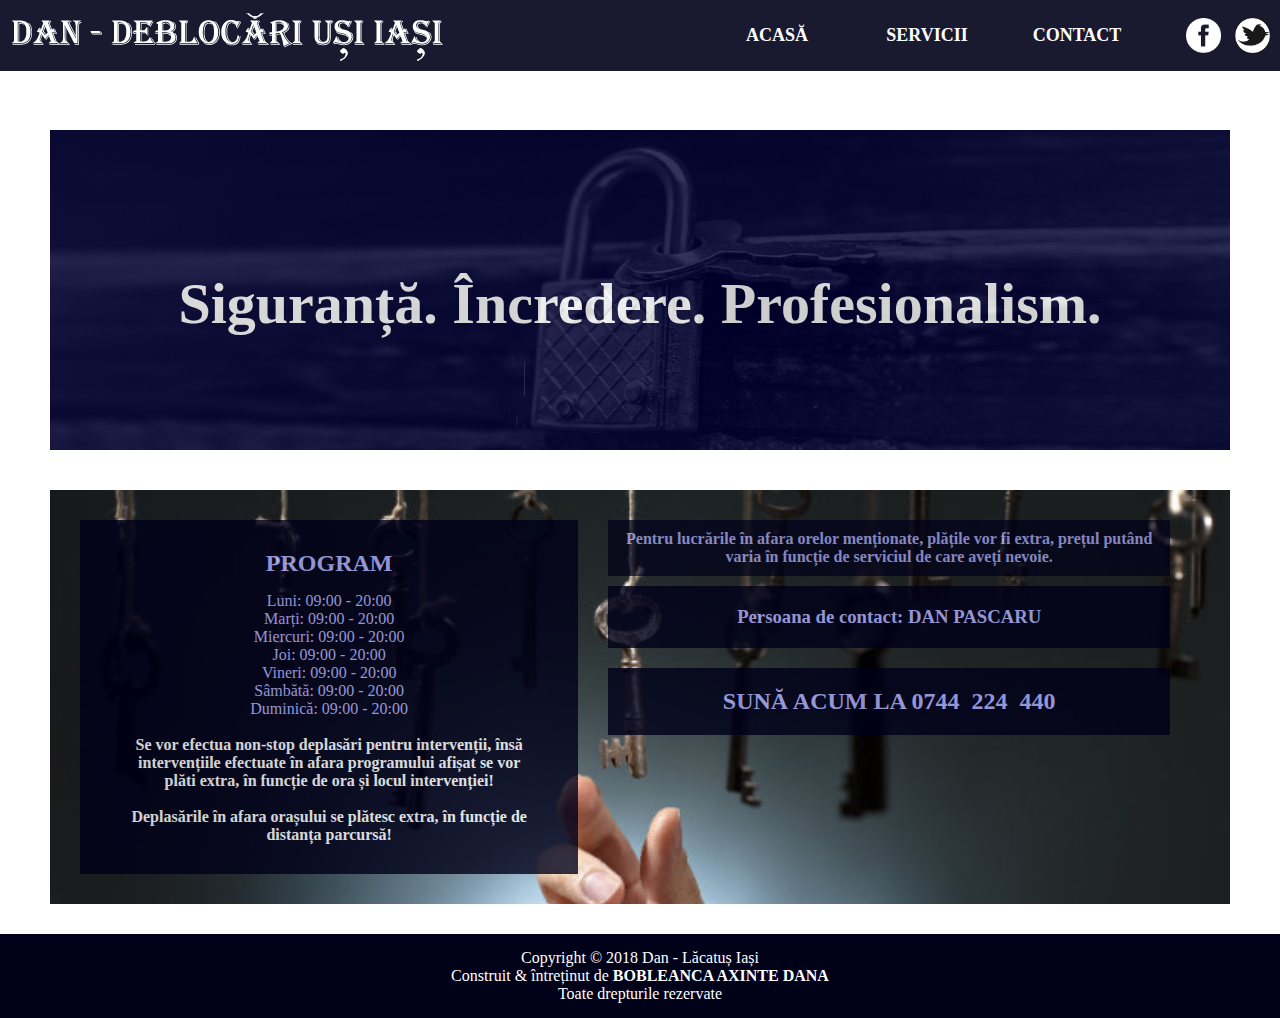
<file: contact.html>
<!DOCTYPE html>
<html>
<head>
<title>Deblocari Usi | Deblocari usi Iasi | Contact | Lacatus Iasi </title>
<meta http-equiv="Content-Type" content="text/html; charset=UTF-8" />
<meta name="description" content="  Se vor efectua non-stop deplasări pentru intervenții, 
					însă intervențiile efectuate în afara programului afișat se vor plăti extra, în funcție de ora și locul intervenției!" />
<meta name="keywords" content="deblocari usi, deblocari usi Iasi, lacatusi Iasi, usi blocate Iasi, lacatus profesionist, lacatus profesionist Iasi, montari butuc usa, 
montari manere usa, montari yale usa, montari yale iasi"/>
<meta name="geo.placename" content="Iasi, Romania">
<meta name="viewport" content="width=device-width, initial-scale=1">
<meta name="subjects" content="Web Design" />
<meta name="author" content="Gold Web Design" />
<meta property="og:site_name" content="Deblocari Usi Iasi" />


<link rel="stylesheet" type="text/css" href="main.css"/>
<link rel="stylesheet" type="text/css" href="responsive.css"/>
<link href="https://maxcdn.bootstrapcdn.com/font-awesome/4.7.0/css/font-awesome.min.css" rel="stylesheet" 
integrity="sha384-wvfXpqpZZVQGK6TAh5PVlGOfQNHSoD2xbE+QkPxCAFlNEevoEH3Sl0sibVcOQVnN" crossorigin="anonymous">

</head>
<body>
<div id="continut">

<header id="header">
<div id="content_header">
<nav id="nav">
	<p id="logo"><a href="index.html"><img src="imagini/logo.png"/><a href="index.html"></p>
	<div class="toggle">
	<i class="fa fa-bars menu" aria-hidden="true" id="fa_bar"></i>
	</div>
	<ul><li><a href="index.html">ACASĂ</a></li><li><a href="servicii.html">SERVICII</a></li><li><a href="contact.html" id="contact">CONTACT</a></li></ul>
	<a href="https://www.facebook.com/DeblocariusilacatusIasi/"><img src="imagini/facebook_icon.png" id="facebook_icon"/></a>
	<a href="https://mobile.twitter.com/dan_deblocari"><img src="imagini/twitter_icon.jpg" id="twitter_icon"/></a>
</nav>
</div>
</header>
<section id="pagina_contact">
	
	<div id="imagine_contact">
				<div id="box_contact">
				<h1> Siguranță. Încredere. Profesionalism.</h1>
				</div>
	</div>

	<div id="contact_pagina">
			<div id="program">
					<div id="program1">
					<h2>PROGRAM </h2>
					<p> Luni:  09:00 - 20:00</p>
					<p> Marți:  09:00 - 20:00</p>
					<p> Miercuri:  09:00 - 20:00</p>
					<p> Joi:  09:00 - 20:00</p>
					<p> Vineri:  09:00 - 20:00</p>
					<p> Sâmbătă:  09:00 - 20:00</p>
					<p> Duminică:  09:00 - 20:00</p>
					<br/><p class="deplasari"><b> Se vor efectua non-stop deplasări pentru intervenții, 
					însă intervențiile efectuate în afara programului afișat se vor plăti extra, în funcție de ora și locul intervenției!</b></p>
					<br/><p class="deplasari"><b>Deplasările în afara orașului se plătesc extra, în funcție de distanța parcursă!</b></p>
					</div>
					<div id="program2">
						<p><b> Pentru lucrările în afara orelor menționate, plățile vor fi extra, prețul putând varia în funcție de serviciul de care aveți nevoie.  </b></p>
						<h3> Persoana de contact: DAN PASCARU</h3>
						<h2> SUNĂ ACUM LA <b>0744&nbsp 224&nbsp 440</b> </h2>
					</div>
			</div>
	</div>
</section>
<footer id="footer">
	Copyright &copy 2018 Dan - Lăcatuș Iași <br/>
	Construit & întreținut de <a href="http://www.goldwebdesign.ro">BOBLEANCA AXINTE DANA</a><br/>
	Toate drepturile rezervate
</footer>
</div>
</body>
</html>
<script src="https://code.jquery.com/jquery-3.2.1.js"> </script>
<script>
$(document).ready(function(){
		$(".menu").on("click", function(){
			$("#header nav ul li").toggleClass("open");
		})
	})
</script>
</file>
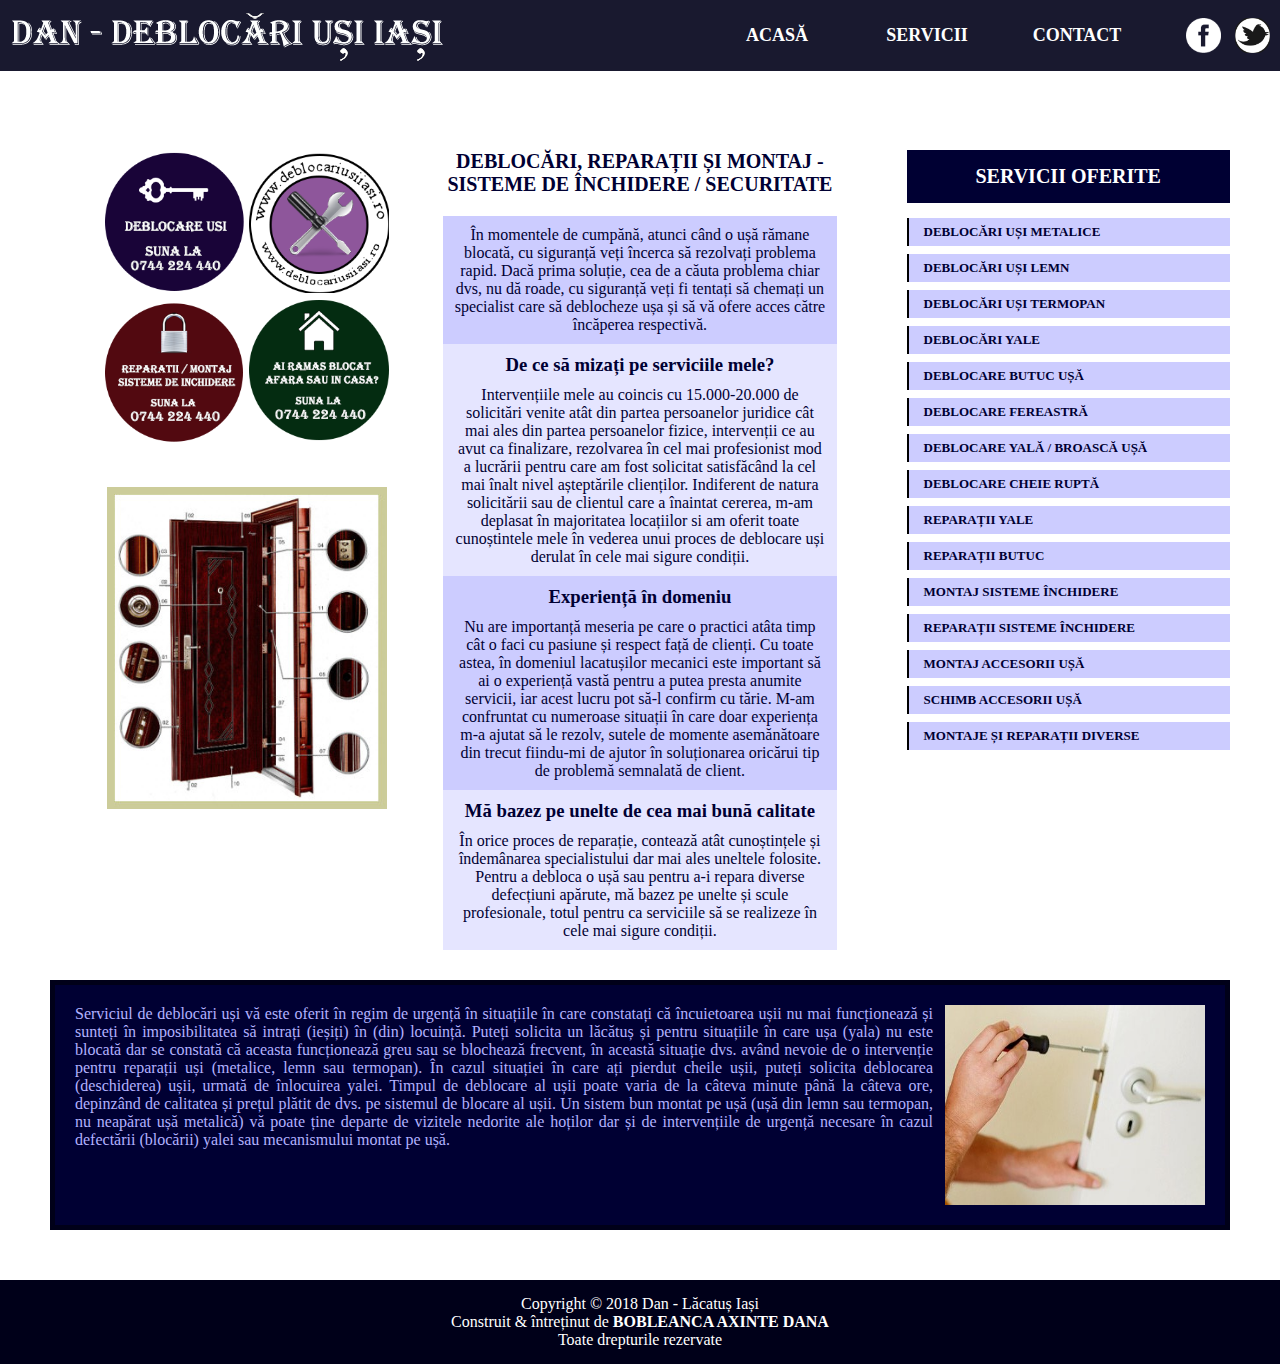
<file: servicii.html>
<!DOCTYPE html>
<html>
<head>
<title>Deblocari Usi | Deblocari usi Iasi | Servicii lacatus Iasi | Lacatus Iasi </title>
<meta http-equiv="Content-Type" content="text/html; charset=UTF-8" />
<meta name="description" content=" Servicii garantate 100% pentru ușile deblocate sau pentru reparațiile efectuate în urma deblocării sau înlocuirii componentelor defecte în cazul în care nu s-a mai intervenit 
					anterior de către alte persoane în speranța deschiderii ușilor blocate dar fără succes. " />
<meta name="keywords" content="deblocari usi, deblocari usi Iasi, lacatusi Iasi, usi blocate Iasi, lacatus profesionist, lacatus profesionist Iasi, montari butuc usa, 
montari manere usa, montari yale usa, montari yale iasi"/>
<meta name="geo.placename" content="Iasi, Romania">
<meta name="viewport" content="width=device-width, initial-scale=1">
<meta name="subjects" content="Web Design" />
<meta name="author" content="Gold Web Design" />
<meta property="og:site_name" content="Deblocari Usi Iasi" />


<link rel="stylesheet" type="text/css" href="main.css"/>
<link rel="stylesheet" type="text/css" href="responsive.css"/>
<link href="https://maxcdn.bootstrapcdn.com/font-awesome/4.7.0/css/font-awesome.min.css" rel="stylesheet" 
integrity="sha384-wvfXpqpZZVQGK6TAh5PVlGOfQNHSoD2xbE+QkPxCAFlNEevoEH3Sl0sibVcOQVnN" crossorigin="anonymous">

</head>
<body>
<div id="continut">

<header id="header">
<div id="content_header">
<nav id="nav">
<p id="logo"><a href="index.html"><img src="imagini/logo.png"/></a></p>
	<div class="toggle">
	<i class="fa fa-bars menu" aria-hidden="true" id="fa_bar"></i>
	</div>
	<ul><li><a href="index.html">ACASĂ</a></li><li><a href="servicii.html">SERVICII</a></li><li><a href="contact.html" id="contact">CONTACT</a></li></ul>
	<a href="https://www.facebook.com/DeblocariusilacatusIasi/"><img src="imagini/facebook_icon.png" id="facebook_icon"/></a>
	<a href="https://mobile.twitter.com/dan_deblocari"><img src="imagini/twitter_icon.jpg" id="twitter_icon"/></a>
</nav>
</div>
</header>
<section id="pagina_servicii">
	<div id="servicii">
		<div id="servicii_cerc">
			<div><img src="imagini/deblocare.png" class="servicii_img"/>
			<img src="imagini/deblocariusi.png" class="servicii_img"/>
			<img src="imagini/reparatii.png" class="servicii_img"/>
			<img src="imagini/deblocari.png" class="servicii_img"/></div>
			<div><img src="imagini/deblocare_usa.jpg" id="deblocare_usa"/></div>
		</div>
		<div id="servicii_continut">
		<h2> DEBLOCĂRI, REPARAȚII ȘI MONTAJ - SISTEME DE ÎNCHIDERE / SECURITATE</h2>
		<div id="paragraf1"><p>În momentele de cumpănă, atunci când o ușă rămane blocată, cu siguranță veți încerca să rezolvați problema rapid. 
		Dacă prima soluție, cea de a căuta problema chiar dvs, nu dă roade, cu siguranță veți fi tentați să chemați un specialist
		care să deblocheze ușa și să vă ofere acces către încăperea respectivă. </p></div>
		<div id="paragraf2"><h3><b> De ce să mizați pe serviciile mele?</b></h3>
		<p>Intervențiile  mele au coincis cu 15.000-20.000 de solicitări venite atât din partea persoanelor juridice cât mai ales din partea persoanelor fizice,
		intervenții ce  au avut ca finalizare, rezolvarea în cel mai profesionist mod a lucrării pentru care am fost solicitat satisfăcând la cel mai înalt nivel așteptările clienților.
		Indiferent de natura solicitării sau de clientul care a înaintat cererea, m-am deplasat în majoritatea locațiilor 
		si am oferit toate cunoștintele mele în vederea unui proces de deblocare uși derulat în cele mai sigure condiții.</p></div>
		<div id="paragraf3"><h3><b>Experiență în domeniu </b></h3>
		<p>Nu are importanță meseria pe care o practici atâta timp cât o faci cu pasiune și respect față de clienți. 
		Cu toate astea, în domeniul lacatușilor mecanici este important să ai o experiență vastă pentru a putea presta anumite servicii, 
		iar acest lucru pot să-l confirm cu tărie. M-am confruntat cu numeroase situații în care doar experiența m-a ajutat să le rezolv,
		sutele de momente asemănătoare din trecut fiindu-mi de ajutor în soluționarea oricărui tip de problemă semnalată de client.</p></div>
		<div id="paragraf4"><h3><b>Mă bazez pe unelte de cea mai bună calitate </b></h3>
		<p>În orice proces de reparație, 
		contează atât cunoștințele și îndemânarea specialistului dar mai ales uneltele folosite. 
		Pentru a debloca o ușă sau pentru a-i repara diverse defecțiuni apărute, mă bazez pe unelte și scule profesionale, 
		totul pentru ca serviciile să se realizeze în cele mai sigure condiții.</p></div>
		
		</div>
		<div id="servicii_servicii">
		<h3> SERVICII OFERITE </h3>
			<div id="servicii_oferite">
				<p> DEBLOCĂRI UȘI METALICE</p>
				<p> DEBLOCĂRI UȘI LEMN</p>
				<p> DEBLOCĂRI UȘI TERMOPAN</p>
				<p> DEBLOCĂRI YALE</p>
				<p> DEBLOCARE BUTUC UȘĂ</p>
				<p> DEBLOCARE FEREASTRĂ</p>
				<p> DEBLOCARE YALĂ / BROASCĂ UȘĂ</p>
				<p> DEBLOCARE CHEIE RUPTĂ</p>
				<p> REPARAȚII YALE</p>
				<p> REPARAȚII BUTUC</p>
				<p> MONTAJ SISTEME ÎNCHIDERE</p>
				<p> REPARAȚII SISTEME ÎNCHIDERE</p>
				<p> MONTAJ ACCESORII UȘĂ</p>
				<p> SCHIMB ACCESORII UȘĂ</p>
				<p> MONTAJE ȘI REPARAȚII DIVERSE</p>
			</div>
		</div>	
	</div>
	<div id="text_servicii">
	<p>Serviciul de deblocări uși  vă este oferit în regim de urgență în situațiile în care constatați că încuietoarea 
	ușii nu mai funcționează și sunteți în imposibilitatea să intrați (ieșiți) în (din) locuință. 
	Puteți solicita un lăcătuș și pentru situațiile în care ușa (yala) nu este blocată dar se constată că aceasta funcționează greu sau 
	se blochează frecvent, în această situație dvs. având nevoie de o intervenție pentru reparații uși (metalice, lemn sau termopan).
	În cazul situației în care ați pierdut cheile ușii, puteți solicita deblocarea (deschiderea) ușii, urmată de înlocuirea yalei.  Timpul de 
	deblocare al ușii poate varia de la câteva minute până la câteva ore, depinzând de calitatea și prețul plătit de dvs. pe sistemul de blocare al ușii. 
	Un sistem bun montat pe ușă (ușă din lemn sau termopan, nu neapărat ușă metalică) vă poate ține departe de vizitele nedorite ale hoților dar și de 
	intervențiile de urgență necesare în cazul defectării (blocării) yalei sau mecanismului montat pe ușă. </p>
	<img src="imagini/reparare_usa.jpg"/>

	</div>
</section>
<footer id="footer">
	Copyright &copy 2018 Dan - Lăcatuș Iași <br/>
	Construit & întreținut de <a href="http://www.goldwebdesign.ro">BOBLEANCA AXINTE DANA</a><br/>
	Toate drepturile rezervate
</footer>
</div>
</body>
</html>
<script src="https://code.jquery.com/jquery-3.2.1.js"> </script>
<script>
$(document).ready(function(){
		$(".menu").on("click", function(){
			$("#header nav ul li").toggleClass("open");
		})
	})
</script>
</file>
<file: main.css>
/*					INDEX				*/

*{
	margin:0px;
	padding:0px;
	
}

header, footer, section, nav{
	display:block;
}

body{
	width:100%;
	background-color:white;

	
}


.toggle{
	width:100%;
	padding:10px 20px;
	background-color:#00000a;
	opacity:1;
	float:right;
	text-align:right;
	font-size:25px;
	cursor:pointer;
	display:none;
	box-sizing:border-box;
}

#fa_bar{
	color:white;
}

header{
	width:100%;
	height:auto;
}

nav{
	width:100%;
	background-color:#000019;
	display:block;
	text-align:right;
	color:white;
	overflow:hidden;
	position:fixed;
	top:0%;
	opacity:0.9;
	z-index:100;
}
#logo{
	width:30%;
	float:left;
	font-size:30px;
	padding-top:5px;
}
#nav ul{
	float:left;
	text-align:right;
	width:60%;
}

#nav ul li{
	display:inline-block;
	color:white;
	width:150px;
	padding: 25px 0px;
	text-align:center;
}

#nav ul li:hover{
	background-color:black;
}

#nav ul li a{
	color:white;
	text-decoration:none;
	font-size:18px;
	font-weight:bold;
}

#facebook_icon, #twitter_icon{
	width:35px;
	padding-top:18px;
	padding-right:10px;
}

#pagina_index, #pagina_servicii, #pagina_contact{
	margin-top:130px;
}

#pagina_index{
	padding:0px 50px;
}
#deblocari_usi{
	width:100%;
	text-align:center;
	display:flex;
	justify-content:space-between;
}

#deblocari{
flex-basis:70%;
}

#deblocari img{
	width:100%;
	height:300px;
}

#experienta{
	background-image:url(imagini/bg1.png);
	height:300px;
	width:350px;
	background-size:cover;
	border:5px solid #162252;
	box-sizing:border-box;
	margin-left:20px;
	background-color:#00004c;
	padding:15px 5px;
	font-size:14px;
}

#experienta p{
	width:55%;
	font-weight:bold;
	color:white;
}

#telefon_index{
	padding-top:80px;
	font-size:22px;
}

#casute_servicii{
	width:100%;
	margin-top:30px;
	display:flex;
	justify-content:space-between;
	
	
}

#casute_servicii>div{
	border:3px solid #000019;
	width:370px;
	
}
.casute_servicii1{
	text-align:center;
	width:370px;

}

.casute_servicii1>p{
	background-color:#000019;
	color:white;
	padding:15px 0px;
	font-weight:bold;
	font-size:16px;
}

.casute_servicii2{
	display:flex;
}

.casute_servicii2>div{
	height:330px;
	padding:10px;
	box-sizing:border-box;
	font-size:15px;
}

.casute_servicii2 #lacatus_profesionist2, .casute_servicii2 #preturi_rezonabile2, .casute_servicii2 #servicii_garantate2{
	background-color:#e5e5ff;
}

.servicii_icon{
	background-color:#000066;
	
}
.servicii_icon img{
	width:70px;
	padding-top:80%;
	
}



#index_despre{
	display:flex;
	margin:80px 0px;
	justify-content:space-between;
	font-size:16px;
}

#index_despre1 {
	flex-basis:60%;
	display:flex;
	flex-wrap:wrap;
	justify-content:space-between;
	color:#000033;
}

#index_despre1 div{
	flex-basis:40%;
	
}

#index_despre1 div p{
	border-left:5px solid #000033;
	padding:15px 10px;
	background-color:#ccccff;
}

#imagine_despre img{
	width:300px;
}

/*			servicii			*/
#pagina_servicii{
	margin-top:150px;
	box-sizing:border-box;
	margin-bottom:50px;
	padding:0px 50px;
}

#servicii{
	display:flex;
	box-sizing:border-box;
	text-align:center;
	
	
}

#servicii div{
	flex-basis:33.33%;
	box-sizing:border-box;
	text-align:center;
	
}

#servicii_cerc{
	display:flex;
	flex-wrap:wrap;
	box-sizing:border-box;
	text-align:center;
	height:300px;
	
}
#servicii_cerc div{
	flex-basis:100%;
}
#deblocare_usa{
	margin-top:40px;
	width:280px;
}

#servicii_cerc .servicii_img{
	width:140px;
}

#paragraf1, #paragraf3{
	background-color:#ccccff;
	padding:10px;
}
#paragraf2, #paragraf4{
	background-color:#e5e5ff;
	padding:10px;
}

#servicii_continut{
	color:#000033;
	text-align:Center;
}
#servicii_continut h2{
	padding-bottom:20px;
	font-size:20px;

}
#servicii_continut h3{
	padding-bottom:10px;
}
#servicii_oferite{
	text-align:left;
	margin-left:70px;
}
#servicii_servicii h3{
	padding:15px 0px;
	font-size:20px;
	background-color:#000033;
	color:white;
	margin-left:70px;
	margin-bottom:15px;
}

#servicii_oferite p{
	background-color:#ccccff;
	border-left:2px solid black;
	margin-bottom:8px;
	padding:6px 0px 6px 15px;
	text-align:left;
	font-size:13px;
	font-weight:bold;
	color:#000033;
}

#text_servicii{
	border:5px solid #000019;
	margin:30px 0px;
	padding:20px;
	box-sizing:border-box;
	background-color:#000033;
	display:flex;
}

#text_servicii p{
	flex-basis::60%;
	float:left;
	font-size:16px;
	text-align:justify;
	color:#b2b2ff;
}
#text_servicii img{
	width:260px;
	height:200px;
	margin-left:12px;
}

/*			CONTACT			*/
#pagina_contact{
	padding:0px 50px;
	box-sizing:border-box;
	margin-bottom:30px;
	text-align:center;
}
#contact_pagina{
	width:100%;
	display:flex;
}

#program{
	flex-basis:100%;
	background-color:#000019;
	display:flex;
	color:#b2b2ff;
	padding:30px;
	box-sizing:border-box;
	background-image:url(imagini/chei.jpg);
	background-size:cover;
	
}
#program1{
	flex-basis:65%;
	text-align:center;
	box-sizing:border-box;
	background-color:#000019;
	opacity:0.8;
	padding:30px 45px;
}
#program1 h2{
	padding-bottom:15px;
}
.deplasari{
	color:white;
}

#program2{
	padding:0px 30px;
}

#program2 p{
	background-color:#000019;
	opacity:0.7;
	margin-bottom:10px;
	padding:10px 10px;
}
#program2 h3{
	padding:20px 10px;
	background-color:#000019;
	opacity:0.8;
}

#program2 h2{
	font-size:24px;
	margin-top:20px;
	padding:20px 10px;
	background-color:#000019;
	opacity:0.8;
}

#imagine_contact{
	height:320px;
	background-image:url(imagini/lacat.jpg);
	background-size:cover;
	margin-bottom:40px;
}
#box_contact{
	width:100%;
	height:320px;
	background-color:#000033;
	opacity:0.8;
	color:white;
}

#box_contact h1{
	padding-top:140px;
	font-size:58px;
}

#footer{
	color:white;
	background-color:#000019;
	text-align:center;
	padding:15px 0px;

}

#footer a{
	color:white;
	font-weight:bold;
	text-decoration:none;
}

#footer a:hover{
	color:red;

}
</file>
<file: responsive.css>
@media screen  and (max-width: 375px) {
	
.toggle{
	display:block;
	width:100%;
	float:left;

}

#fa_bar{
	width:30px;
}

#nav{
	margin:0px;
	padding:0px;
}

#nav ul li{
	width:100%;
	display:block;
	text-align:center;
	float:left;
	margin-bottom:0px;
	margin-top:0px;
	height:0px;
	overflow:hidden;
	margin:0px;
	padding:0px;
}

#header nav ul li.open{
	height:auto;
}

#nav ul li a{
	width:100%;
	display:block;
	float:left;
	margin-bottom:0px;
	margin-top:0px;
	border-top:3px solid black;
	box-sizing:border-box;
	font-size:19px;
	margin:0px;
	padding:20px 0px;
}

header{
	width:100%;
	height:auto;
}

#logo{
	width:70%;
	float:left;
	font-size:30px;
	padding-top:5px;
	text-align:center;
}
#logo img{
	width:215px;
}
#nav ul{
	width:100%;
}

nav ul li{
	display:inline-block;
	width:100%;
}

#facebook_icon, #twitter_icon{
	width:22px;
	padding-top:10px;
	padding-right:10px;
}

#pagina_index, #pagina_servicii, #pagina_contact{
	margin-top:120px;
}

#pagina_index{
	padding:0px 20px;
	
}
#deblocari_usi{
	display:flex;
	flex-wrap:wrap;
}

#deblocari{
	flex:1;
	flex-basis:100%;
	height:130px;
}

#deblocari img{
	height:130px;
}


#experienta{
	flex:1;
	flex-basis:100%;
	height:220px;
	margin-left:0px;
	padding:15px 0px;
	font-size:10px;
	margin-top:10px;
	
}

#experienta p{
	width:55%;
}

#telefon_index{
	padding-top:60px;
	font-size:18px;
}


#casute_servicii{
	width:100%;
	margin-top:30px;
	display:flex;
	flex:1;
	justify-content:space-between;
	flex-wrap:wrap;
	
	
}

#casute_servicii>div{
	flex-basis:100%;
	border:3px solid #000019;
	margin-bottom:20px;
	
}
.casute_servicii1{
	text-align:center;
	min-width:200px;

}


.casute_servicii2{
	display:flex;
}

.casute_servicii2>div{
	height:auto;
	padding:10px;
	box-sizing:border-box;
	font-size:13px;
}

.casute_servicii2 #lacatus_profesionist2, .casute_servicii2 #preturi_rezonabile2, .casute_servicii2 #servicii_garantate2{
	background-color:#e5e5ff;
}

.servicii_icon{
	height:auto;
	
}
.servicii_icon img{
	width:60px;
	padding-top:150%;
}

#index_despre{
	display:flex;
	margin:40px 0px;
	justify-content:space-between;
	font-size:14px;
	flex-wrap:wrap;
}

#index_despre1 {
	flex-basis:100%;
	display:flex;
	flex-wrap:wrap;
	justify-content:space-between;
	color:#000033;
	flex:1;
}

#index_despre1 div{
	flex-basis:100%;
	flex-wrap:wrap;
	padding-bottom:20px;
	
}

#index_despre1 div p{
	padding:15px 10px;
}
#imagine_despre{
	width:100%;
}

#imagine_despre img{
	width:200px;
}



/*			servicii			*/
#pagina_servicii{
	margin-top:120px;
	box-sizing:border-box;
	margin-bottom:30px;
	padding:0px 20px;
}

#servicii{
	display:flex;
	flex-wrap:wrap;
}

#servicii div{
	flex-basis:100%;
	
}

#servicii_cerc{
	display:flex;
	flex-wrap:wrap;
	height:auto;
	
}
#servicii_cerc div{
	flex-basis:100%;
}
#deblocare_usa{
	margin-top:20px;
	width:220px;
}

#servicii_cerc .servicii_img{
	width:140px;
}

#paragraf1, #paragraf3{
	background-color:#ccccff;
	padding:10px;
	font-size:14px;
}
#paragraf2, #paragraf4{
	background-color:#e5e5ff;
	padding:10px;
	font-size:14px;
}

#servicii_continut{
	color:#000033;
	text-align:Center;
}
#servicii_continut h2{
	padding-top:15px;
	padding-bottom:20px;
	font-size:17px;

}
#servicii_continut h3{
	padding-bottom:10px;
}


#servicii_oferite{
	text-align:left;
	margin-left:0px;
	
}
#servicii_servicii h3{
	padding:15px 0px;
	font-size:20px;
	background-color:#000033;
	color:white;
	margin-left:0px;
	margin-bottom:15px;
	margin-top:15px;
}

#servicii_oferite p{
	background-color:#ccccff;
	border-left:2px solid black;
	margin-bottom:8px;
	padding:6px 0px 6px 15px;
	text-align:left;
	font-size:13px;
	font-weight:bold;
	color:#000033;
}

#text_servicii{
	border:5px solid #000019;
	margin:30px 0px;
	padding:20px;
	box-sizing:border-box;
	background-color:#000033;
	display:block;
}

#text_servicii p{
	width:100%;
	float:left;
	font-size:14px;
	text-align:justify;
	color:#b2b2ff;
}
#text_servicii img{
	width:100%;
	margin-left:0px;
}


/*			CONTACT			*/
#pagina_contact{
	padding:0px 20px;
	margin-bottom:20px;
}
#contact_pagina{
	width:100%;
	display:flex;
	flex-wrap:wrap;
}

#program{
	flex-basis:100%;
	display:flex;
	padding:0px;
	flex-wrap:wrap;
	
}
#program1{
	flex-basis:100%;
	text-align:center;
	box-sizing:border-box;
	background-color:#000019;
	opacity:0.8;
	padding:30px 20px;
}

#program1 h2{
	padding-bottom:15px;
}
.deplasari{
	color:white;
}

#program2{
	padding:0px 30px;
	margin-top:30px;
	padding-bottom:20px;
}

#program2 p{
	background-color:#000019;
	opacity:0.7;
	margin-bottom:10px;
	padding:10px 10px;
}
#program2 h3{
	padding:20px 10px;
	background-color:#000019;
	opacity:0.8;
}

#program2 h2{
	font-size:16px;
	margin-top:20px;
	padding:20px 10px;
	background-color:#000019;
	opacity:0.8;
}

#imagine_contact{
	height:120px;
	margin-bottom:40px;
}
#box_contact{
	width:100%;
	height:120px;
}

#box_contact h1{
	padding-top:40px;
	font-size:20px;
}

#footer{
	font-size:13px;
	padding:15px 0px;
}
}

@media screen  and (min-width: 375px) and (max-width: 467px){

.toggle{
	display:block;
	width:100%;
	float:left;

}

#fa_bar{
	width:30px;
}

#nav{
	margin:0px;
	padding:0px;
}

#nav ul li{
	width:100%;
	display:block;
	text-align:center;
	float:left;
	margin-bottom:0px;
	margin-top:0px;
	height:0px;
	overflow:hidden;
	margin:0px;
	padding:0px;
}

#header nav ul li.open{
	height:auto;
}

#nav ul li a{
	width:100%;
	display:block;
	float:left;
	margin-bottom:0px;
	margin-top:0px;
	border-top:3px solid black;
	box-sizing:border-box;
	font-size:19px;
	margin:0px;
	padding:20px 0px;
}

header{
	width:100%;
	height:auto;
}

#logo{
	width:78%;
	float:left;
	font-size:30px;
	padding-top:5px;
	text-align:center;
}
#logo img{
	width:275px;
}
#nav ul{
	width:100%;
}

nav ul li{
	display:inline-block;
	width:100%;
}

#facebook_icon,#twitter_icon{
	width:24px;
	padding-top:10px;
	padding-right:10px;
}

#pagina_index, #pagina_servicii, #pagina_contact{
	margin-top:120px;
}

#pagina_index{
	padding:0px 20px;
}
#deblocari_usi{
	display:flex;
	flex-wrap:wrap;
}

#deblocari{
	flex:1;
	flex-basis:100%;
	height:150px;
}

#deblocari img{
	height:150px;
}


#experienta{
	flex:1;
	flex-basis:100%;
	height:280px;
	margin-left:0px;
	padding:15px 0px;
	font-size:13px;
	margin-top:10px;
}

#experienta p{
	width:55%;
}

#telefon_index{
	padding-top:80px;
	font-size:20px;
}


#casute_servicii{
	width:100%;
	margin-top:30px;
	display:flex;
	flex:1;
	justify-content:space-between;
	flex-wrap:wrap;
	
	
}

#casute_servicii>div{
	flex-basis:100%;
	border:3px solid #000019;
	margin-bottom:20px;
	
}
.casute_servicii1{
	text-align:center;
	min-width:200px;

}


.casute_servicii2{
	display:flex;
}

.casute_servicii2>div{
	height:auto;
	padding:10px;
	box-sizing:border-box;
	font-size:14px;
}

.casute_servicii2 #lacatus_profesionist2, .casute_servicii2 #preturi_rezonabile2, .casute_servicii2 #servicii_garantate2{
	background-color:#e5e5ff;
}

.servicii_icon{
	height:auto;
	
}
.servicii_icon img{
	width:60px;
	padding-top:50%;
}

#index_despre{
	display:flex;
	margin:40px 0px;
	justify-content:space-between;
	font-size:14px;
	flex-wrap:wrap;
}

#index_despre1 {
	flex-basis:100%;
	display:flex;
	flex-wrap:wrap;
	justify-content:space-between;
	color:#000033;
	flex:1;
}

#index_despre1 div{
	flex-basis:100%;
	flex-wrap:wrap;
	padding-bottom:20px;
	
}

#index_despre1 div p{
	padding:15px 10px;
}
#imagine_despre{
	width:100%;
	text-align:center;
}

#imagine_despre img{
	width:200px;
}



/*			servicii			*/
#pagina_servicii{
	margin-top:120px;
	box-sizing:border-box;
	margin-bottom:30px;
	padding:0px 20px;
}

#servicii{
	display:flex;
	flex-wrap:wrap;
}

#servicii div{
	flex-basis:100%;
	
}

#servicii_cerc{
	display:flex;
	flex-wrap:wrap;
	height:auto;
	
}
#servicii_cerc div{
	flex-basis:100%;
}
#deblocare_usa{
	margin-top:20px;
	width:220px;
}

#servicii_cerc .servicii_img{
	width:140px;
}

#paragraf1, #paragraf3{
	background-color:#ccccff;
	padding:10px;
	font-size:14px;
}
#paragraf2, #paragraf4{
	background-color:#e5e5ff;
	padding:10px;
	font-size:14px;
}

#servicii_continut{
	color:#000033;
	text-align:Center;
}
#servicii_continut h2{
	padding-top:15px;
	padding-bottom:20px;
	font-size:17px;

}
#servicii_continut h3{
	padding-bottom:10px;
}


#servicii_oferite{
	text-align:left;
	margin-left:0px;
	
}
#servicii_servicii h3{
	padding:15px 0px;
	font-size:20px;
	background-color:#000033;
	color:white;
	margin-left:0px;
	margin-bottom:15px;
	margin-top:15px;
}

#servicii_oferite p{
	background-color:#ccccff;
	border-left:2px solid black;
	margin-bottom:8px;
	padding:6px 0px 6px 15px;
	text-align:left;
	font-size:13px;
	font-weight:bold;
	color:#000033;
}

#text_servicii{
	border:5px solid #000019;
	margin:30px 0px;
	padding:20px;
	box-sizing:border-box;
	background-color:#000033;
	display:block;
}

#text_servicii p{
	width:100%;
	float:left;
	font-size:14px;
	text-align:justify;
	color:#b2b2ff;
}
#text_servicii img{
	width:100%;
	margin-left:0px;
}


/*			CONTACT			*/
#pagina_contact{
	padding:0px 20px;
	margin-bottom:20px;
}
#contact_pagina{
	width:100%;
	display:flex;
	flex-wrap:wrap;
}

#program{
	flex-basis:100%;
	display:flex;
	padding:0px;
	flex-wrap:wrap;
	
}
#program1{
	flex-basis:100%;
	text-align:center;
	box-sizing:border-box;
	background-color:#000019;
	opacity:0.8;
	padding:30px 20px;
}

#program1 h2{
	padding-bottom:15px;
}
.deplasari{
	color:white;
}

#program2{
	padding:0px 30px;
	margin-top:30px;
	padding-bottom:20px;
}

#program2 p{
	background-color:#000019;
	opacity:0.7;
	margin-bottom:10px;
	padding:10px 10px;
}
#program2 h3{
	padding:20px 10px;
	background-color:#000019;
	opacity:0.8;
}

#program2 h2{
	font-size:16px;
	margin-top:20px;
	padding:20px 10px;
	background-color:#000019;
	opacity:0.8;
}

#imagine_contact{
	height:150px;
	margin-bottom:40px;
}
#box_contact{
	width:100%;
	height:150px;
}

#box_contact h1{
	padding-top:60px;
	font-size:24px;
}

#footer{
	font-size:13px;
	padding:15px 0px;
}
}


@media screen  and (min-width: 467px) and (max-width: 667px){

.toggle{
	display:block;
	width:100%;
	float:left;

}

#fa_bar{
	width:30px;
}

#nav{
	margin:0px;
	padding:0px;
}

#nav ul li{
	width:100%;
	display:block;
	text-align:center;
	float:left;
	margin-bottom:0px;
	margin-top:0px;
	height:0px;
	overflow:hidden;
	margin:0px;
	padding:0px;
}

#header nav ul li.open{
	height:auto;
}

#nav ul li a{
	width:100%;
	display:block;
	float:left;
	margin-bottom:0px;
	margin-top:0px;
	border-top:3px solid black;
	box-sizing:border-box;
	font-size:19px;
	margin:0px;
	padding:20px 0px;
}

header{
	width:100%;
	height:auto;
}

#logo{
	width:80%;
	float:left;
	font-size:30px;
	padding-top:5px;
	text-align:center;
}
#logo img{
	width:275px;
}
#nav ul{
	width:100%;
}

nav ul li{
	display:inline-block;
	width:100%;
}

#facebook_icon, #twitter_icon{
	width:24px;
	padding-top:10px;
	padding-right:10px;
}

#pagina_index, #pagina_servicii, #pagina_contact{
	margin-top:120px;
}

#pagina_index{
	padding:0px 20px;
}
#deblocari_usi{
	width:100%;
	text-align:center;
	display:flex;
	justify-content:space-between;
}

#deblocari{
flex-basis:70%;
margin-right:10px;
}

#deblocari img{
	width:100%;
	height:180px;
}

#experienta{
	height:180px;
	width:200px;
	padding:15px 5px;
	font-size:10px;
	margin:0px;
}

#experienta p{
	width:55%;
	font-weight:bold;
	color:white;
}

#telefon_index{
	padding-top:20px;
	font-size:13px;
}



#casute_servicii{
	width:100%;
	margin-top:30px;
	display:flex;
	flex:1;
	justify-content:space-between;
	flex-wrap:wrap;
	
	
}

#casute_servicii>div{
	flex-basis:100%;
	border:3px solid #000019;
	margin-bottom:20px;
	
}
.casute_servicii1{
	text-align:center;
	min-width:200px;

}


.casute_servicii2{
	display:flex;
}

.casute_servicii2>div{
	height:auto;
	padding:10px;
	box-sizing:border-box;
	font-size:14px;
}

.casute_servicii2 #lacatus_profesionist2, .casute_servicii2 #preturi_rezonabile2, .casute_servicii2 #servicii_garantate2{
	background-color:#e5e5ff;
}

.servicii_icon{
	height:auto;
	
}
.servicii_icon img{
	width:60px;
	padding-top:50%;
}

#index_despre{
	display:flex;
	margin:40px 0px;
	justify-content:space-between;
	font-size:14px;
	flex-wrap:wrap;
}

#index_despre1 {
	flex-basis:100%;
	display:flex;
	flex-wrap:wrap;
	justify-content:space-between;
	color:#000033;
	flex:1;
}

#index_despre1 div{
	flex-basis:100%;
	flex-wrap:wrap;
	padding-bottom:20px;
	
}

#index_despre1 div p{
	padding:15px 10px;
}
#imagine_despre{
	width:100%;
	text-align:center;
}

#imagine_despre img{
	width:200px;
}



/*			servicii			*/
#pagina_servicii{
	margin-top:120px;
	box-sizing:border-box;
	margin-bottom:30px;
	padding:0px 20px;
}

#servicii{
	display:flex;
	flex-wrap:wrap;
}

#servicii div{
	flex-basis:100%;
	
}

#servicii_cerc{
	display:flex;
	flex-wrap:wrap;
	height:auto;
	
}
#servicii_cerc div{
	flex-basis:100%;
}
#deblocare_usa{
	margin-top:20px;
	width:220px;
}

#servicii_cerc .servicii_img{
	width:140px;
}

#paragraf1, #paragraf3{
	background-color:#ccccff;
	padding:10px;
	font-size:14px;
}
#paragraf2, #paragraf4{
	background-color:#e5e5ff;
	padding:10px;
	font-size:14px;
}

#servicii_continut{
	color:#000033;
	text-align:Center;
}
#servicii_continut h2{
	padding-top:15px;
	padding-bottom:20px;
	font-size:17px;

}
#servicii_continut h3{
	padding-bottom:10px;
}


#servicii_oferite{
	text-align:left;
	margin-left:0px;
	
}
#servicii_servicii h3{
	padding:15px 0px;
	font-size:20px;
	background-color:#000033;
	color:white;
	margin-left:0px;
	margin-bottom:15px;
	margin-top:15px;
}

#servicii_oferite p{
	background-color:#ccccff;
	border-left:2px solid black;
	margin-bottom:8px;
	padding:6px 0px 6px 15px;
	text-align:left;
	font-size:13px;
	font-weight:bold;
	color:#000033;
}

#text_servicii{
	border:5px solid #000019;
	margin:30px 0px;
	padding:20px;
	box-sizing:border-box;
	background-color:#000033;
	display:block;
}

#text_servicii p{
	width:100%;
	float:left;
	font-size:14px;
	text-align:justify;
	color:#b2b2ff;
	
}
#text_servicii img{
	width:100%;
	margin-left:0px;
	height:300px;
}


/*			CONTACT			*/
#pagina_contact{
	padding:0px 20px;
	margin-bottom:20px;
}
#contact_pagina{
	width:100%;
	display:flex;
	flex-wrap:wrap;
	justify-content:space-between;
	text-align:center;
}

#program{
	flex-basis:100%;
	display:flex;
	padding:0px;
	flex-wrap:wrap;
	
}
#program1{
	flex-basis:100%;
	text-align:center;
	box-sizing:border-box;
	background-color:#000019;
	opacity:0.8;
	padding:30px 20px;
}

#program1 h2{
	padding-bottom:15px;
}
.deplasari{
	color:white;
}

#program2{
	padding:0px 30px;
	margin-top:30px;
	padding-bottom:20px;
}

#program2 p{
	background-color:#000019;
	opacity:0.7;
	margin-bottom:10px;
	padding:10px 10px;
}
#program2 h3{
	padding:20px 10px;
	background-color:#000019;
	opacity:0.8;
}

#program2 h2{
	font-size:16px;
	margin-top:20px;
	padding:20px 10px;
	background-color:#000019;
	opacity:0.8;
}

#imagine_contact{
	height:150px;
	margin-bottom:40px;
}
#box_contact{
	width:100%;
	height:150px;
}

#box_contact h1{
	padding-top:60px;
	font-size:24px;
}

#footer{
	font-size:13px;
	padding:15px 0px;
}
}

@media screen  and (min-width: 667px) and (max-width: 768px){
	.toggle{
	display:block;
	width:100%;
	float:left;

}

#fa_bar{
	width:30px;
}

#nav{
	margin:0px;
	padding:0px;
}

#nav ul li{
	width:100%;
	display:block;
	text-align:center;
	float:left;
	margin-bottom:0px;
	margin-top:0px;
	height:0px;
	overflow:hidden;
	margin:0px;
	padding:0px;
}

#header nav ul li.open{
	height:auto;
}

#nav ul li a{
	width:100%;
	display:block;
	float:left;
	margin-bottom:0px;
	margin-top:0px;
	border-top:3px solid black;
	box-sizing:border-box;
	font-size:19px;
	margin:0px;
	padding:20px 0px;
}

header{
	width:100%;
	height:auto;
}

#logo{
	width:80%;
	float:left;
	font-size:30px;
	padding-top:5px;
	text-align:center;
}
#logo img{
	width:350px;
}
#nav ul{
	width:100%;
}

nav ul li{
	display:inline-block;
	width:100%;
}

#facebook_icon, #twitter_icon{
	width:24px;
	padding-top:10px;
	padding-right:10px;
}

#pagina_index, #pagina_servicii, #pagina_contact{
	margin-top:120px;
}

#pagina_index{
	padding:0px 20px;
}
#deblocari_usi{
	width:100%;
	text-align:center;
	display:flex;
	justify-content:space-between;
}

#deblocari{
flex-basis:70%;
margin-right:10px;
}

#deblocari img{
	width:100%;
	height:180px;
}

#experienta{
	height:180px;
	width:250px;
	padding:15px 5px;
	font-size:10px;
	margin:0px;
}

#experienta p{
	width:55%;
	font-weight:bold;
	color:white;
}

#telefon_index{
	padding-top:30px;
	font-size:13px;
}

#casute_servicii{
	width:100%;
	margin-top:30px;
	display:flex;
	flex:1;
	justify-content:space-between;
	flex-wrap:wrap;
}

#casute_servicii>div{
	flex-basis:100%;
	border:3px solid #000019;
	margin-bottom:20px;
	
}
.casute_servicii1{
	text-align:center;
	min-width:200px;

}


.casute_servicii2{
	display:flex;
}

.casute_servicii2>div{
	height:auto;
	padding:10px;
	box-sizing:border-box;
	font-size:14px;
}

.casute_servicii2 #lacatus_profesionist2, .casute_servicii2 #preturi_rezonabile2, .casute_servicii2 #servicii_garantate2{
	background-color:#e5e5ff;
}

.servicii_icon{
	height:auto;
	
}
.servicii_icon img{
	width:60px;
	padding-top:20%;
}

#index_despre{
	display:flex;
	margin:40px 0px;
	justify-content:space-between;
	font-size:14px;
	flex-wrap:wrap;
}

#index_despre1 {
	flex-basis:100%;
	display:flex;
	flex-wrap:wrap;
	justify-content:space-between;
	color:#000033;
	flex:1;
}

#index_despre1 div{
	flex-basis:100%;
	flex-wrap:wrap;
	padding-bottom:20px;
	
}

#index_despre1 div p{
	padding:15px 10px;
}
#imagine_despre{
	width:100%;
	text-align:center;
}

#imagine_despre img{
	width:200px;
}

/*			servicii			*/
#pagina_servicii{
	margin-top:120px;
	box-sizing:border-box;
	margin-bottom:30px;
	padding:0px 20px;
}

#servicii{
	display:flex;
	flex-wrap:wrap;
}

#servicii div{
	flex-basis:100%;
	
}

#servicii_cerc{
	display:flex;
	flex-wrap:wrap;
	height:auto;
	
}
#servicii_cerc div{
	flex-basis:100%;
}
#deblocare_usa{
	margin-top:20px;
	width:220px;
}

#servicii_cerc .servicii_img{
	width:140px;
}

#paragraf1, #paragraf3{
	background-color:#ccccff;
	padding:10px;
	font-size:14px;
}
#paragraf2, #paragraf4{
	background-color:#e5e5ff;
	padding:10px;
	font-size:14px;
}

#servicii_continut{
	color:#000033;
	text-align:Center;
}
#servicii_continut h2{
	padding-top:15px;
	padding-bottom:20px;
	font-size:17px;

}
#servicii_continut h3{
	padding-bottom:10px;
}


#servicii_oferite{
	text-align:left;
	margin-left:0px;
	
}
#servicii_servicii h3{
	padding:15px 0px;
	font-size:20px;
	background-color:#000033;
	color:white;
	margin-left:0px;
	margin-bottom:15px;
	margin-top:15px;
}

#servicii_oferite p{
	background-color:#ccccff;
	border-left:2px solid black;
	margin-bottom:8px;
	padding:6px 0px 6px 15px;
	text-align:left;
	font-size:13px;
	font-weight:bold;
	color:#000033;
}


#text_servicii{
	border:5px solid #000019;
	margin:30px 0px;
	padding:20px;
	box-sizing:border-box;
	background-color:#000033;
}

#text_servicii p{
	width:100%;
	float:left;
	font-size:13px;
	text-align:justify;
	color:#b2b2ff;
}
#text_servicii img{
	width:250px;
	margin-left:10px;
}
/*			CONTACT			*/
#pagina_contact{
	padding:0px 20px;
	margin-bottom:20px;
}
#contact_pagina{
	width:100%;
	display:flex;
	flex-wrap:wrap;
	justify-content:space-between;
	text-align:center;
}

#program{
	flex-basis:100%;
	display:flex;
	padding:0px;
	flex-wrap:wrap;
	
}
#program1{
	flex-basis:100%;
	text-align:center;
	box-sizing:border-box;
	background-color:#000019;
	opacity:0.8;
	padding:30px 20px;
}

#program1 h2{
	padding-bottom:15px;
}
.deplasari{
	color:white;
}

#program2{
	padding:0px 30px;
	margin-top:30px;
	padding-bottom:20px;
}

#program2 p{
	background-color:#000019;
	opacity:0.7;
	margin-bottom:10px;
	padding:10px 10px;
}
#program2 h3{
	padding:20px 10px;
	background-color:#000019;
	opacity:0.8;
}

#program2 h2{
	font-size:16px;
	margin-top:20px;
	padding:20px 10px;
	background-color:#000019;
	opacity:0.8;
}

#imagine_contact{
	height:150px;
	margin-bottom:40px;
}
#box_contact{
	width:100%;
	height:150px;
}

#box_contact h1{
	padding-top:60px;
	font-size:24px;
}

#footer{
	font-size:13px;
	padding:15px 0px;
}
}


@media screen  and (min-width: 768px) and (max-width: 1024px){
	.toggle{
	display:block;
	width:100%;
	float:left;

}

#fa_bar{
	width:30px;
}

#nav{
	margin:0px;
	padding:0px;
}

#nav ul li{
	width:100%;
	display:block;
	text-align:center;
	float:left;
	margin-bottom:0px;
	margin-top:0px;
	height:0px;
	overflow:hidden;
	margin:0px;
	padding:0px;
}

#header nav ul li.open{
	height:auto;
}

#nav ul li a{
	width:100%;
	display:block;
	float:left;
	margin-bottom:0px;
	margin-top:0px;
	border-top:3px solid black;
	box-sizing:border-box;
	font-size:19px;
	margin:0px;
	padding:20px 0px;
}

header{
	width:100%;
	height:auto;
}

#logo{
	width:85%;
	float:left;
	font-size:30px;
	padding-top:5px;
	text-align:center;
}
#logo img{
	width:450px;
}
#nav ul{
	width:100%;
}

nav ul li{
	display:inline-block;
	width:100%;
}

#facebook_icon, #twitter_icon{
	width:30px;
	padding-top:10px;
	padding-right:10px;
}

#pagina_index, #pagina_servicii, #pagina_contact{
	margin-top:120px;
}

#pagina_index{
	padding:0px 20px;
}
#deblocari_usi{
	width:100%;
	text-align:center;
	display:flex;
	justify-content:space-between;
}

#deblocari{
flex-basis:70%;
margin-right:10px;
}

#deblocari img{
	width:100%;
	height:220px;
}

#experienta{
	height:220px;
	width:250px;
	padding:15px 5px;
	font-size:12px;
	margin:0px;
}

#experienta p{
	width:55%;
	font-weight:bold;
	color:white;
}

#telefon_index{
	padding-top:30px;
	font-size:14px;
}


#casute_servicii{
	width:100%;
	margin-top:30px;
	display:flex;
	flex:1;
	justify-content:space-between;
	flex-wrap:wrap;
}

#casute_servicii>div{
	flex-basis:100%;
	border:3px solid #000019;
	margin-bottom:20px;
	
}
.casute_servicii1{
	text-align:center;
	min-width:200px;

}


.casute_servicii2{
	display:flex;
}

.casute_servicii2>div{
	height:auto;
	padding:10px;
	box-sizing:border-box;
	font-size:16px;
}

.casute_servicii2 #lacatus_profesionist2, .casute_servicii2 #preturi_rezonabile2, .casute_servicii2 #servicii_garantate2{
	background-color:#e5e5ff;
}

.servicii_icon{
	height:auto;
	
}
.servicii_icon img{
	width:80px;
	padding-top:20%;
}


#index_despre{
	display:flex;
	margin:40px 0px;
	justify-content:space-between;
	font-size:14px;
	flex-wrap:wrap;
}

#index_despre1 {
	flex-basis:100%;
	display:flex;
	flex-wrap:wrap;
	justify-content:space-between;
	color:#000033;
	flex:1;
}

#index_despre1 div{
	flex-basis:100%;
	flex-wrap:wrap;
	padding-bottom:20px;
	
}

#index_despre1 div p{
	padding:15px 10px;
}
#imagine_despre{
	width:100%;
	text-align:center;
}

#imagine_despre img{
	width:200px;
}

/*			servicii			*/
#pagina_servicii{
	margin-top:120px;
	box-sizing:border-box;
	margin-bottom:30px;
	padding:0px 20px;
}

#servicii{
	display:flex;
	flex-wrap:wrap;
}

#servicii div{
	flex-basis:100%;
	
}

#servicii_cerc{
	display:flex;
	flex-wrap:wrap;
	height:auto;
	
}
#servicii_cerc div{
	flex-basis:100%;
}
#deblocare_usa{
	margin-top:20px;
	width:220px;
}

#servicii_cerc .servicii_img{
	width:140px;
}

#paragraf1, #paragraf3{
	background-color:#ccccff;
	padding:10px;
	font-size:14px;
}
#paragraf2, #paragraf4{
	background-color:#e5e5ff;
	padding:10px;
	font-size:14px;
}

#servicii_continut{
	color:#000033;
	text-align:Center;
}
#servicii_continut h2{
	padding-top:15px;
	padding-bottom:20px;
	font-size:17px;

}
#servicii_continut h3{
	padding-bottom:10px;
}


#servicii_oferite{
	text-align:left;
	margin-left:0px;
	
}
#servicii_servicii h3{
	padding:15px 0px;
	font-size:20px;
	background-color:#000033;
	color:white;
	margin-left:0px;
	margin-bottom:15px;
	margin-top:15px;
}

#servicii_oferite p{
	background-color:#ccccff;
	border-left:2px solid black;
	margin-bottom:8px;
	padding:6px 0px 6px 15px;
	text-align:left;
	font-size:13px;
	font-weight:bold;
	color:#000033;
}



#text_servicii{
	border:5px solid #000019;
	margin:30px 0px;
	padding:20px;
	box-sizing:border-box;
	background-color:#000033;
	display:flex;
}

#text_servicii p{
	flex-basis::60%;
	float:left;
	font-size:15px;
	text-align:justify;
	color:#b2b2ff;
}
#text_servicii img{
	width:260px;
	height:200px;
	margin-left:12px;
}
/*			CONTACT			*/
#pagina_contact{
	padding:0px 20px;
	margin-bottom:20px;
}
#contact_pagina{
	width:100%;
	display:flex;
	flex-wrap:wrap;
	justify-content:space-between;
	text-align:center;
}

#program{
	flex-basis:100%;
	display:flex;
	padding:0px;
	flex-wrap:wrap;
	
}
#program1{
	flex-basis:100%;
	text-align:center;
	box-sizing:border-box;
	background-color:#000019;
	opacity:0.8;
	padding:30px 20px;
}

#program1 h2{
	padding-bottom:15px;
}
.deplasari{
	color:white;
}

#program2{
	padding:0px 30px;
	margin-top:30px;
	padding-bottom:20px;
}

#program2 p{
	background-color:#000019;
	opacity:0.7;
	margin-bottom:10px;
	padding:10px 10px;
}
#program2 h3{
	padding:20px 10px;
	background-color:#000019;
	opacity:0.8;
}

#program2 h2{
	font-size:16px;
	margin-top:20px;
	padding:20px 10px;
	background-color:#000019;
	opacity:0.8;
}

#imagine_contact{
	height:230px;
	margin-bottom:40px;
}
#box_contact{
	width:100%;
	height:230px;
}

#box_contact h1{
	padding-top:80px;
	font-size:38px;
}

#footer{
	font-size:14px;
	padding:15px 0px;
}
}

@media screen  and (min-width: 1024px) and (max-width: 1200px){

#pagina_index, #pagina_servicii, #pagina_contact{
	margin-top:100px;
}

#pagina_index{
	padding:0px 50px;
}

#logo{
	width:50%;
}
#logo img{
	float:left;
}
#facebook_icon, #twitter_icon{
	width:28px;
	padding-top:20px;
	padding-right:10px;
}

#nav ul{
	float:left;
	text-align:right;
	width:35%;
}
#nav ul li a{
	font-size:19px;
}
#nav ul li{
	width:110px;
}

#deblocari{
flex-basis:70%;
}

#deblocari img{
	width:100%;
	height:270px;
}

#experienta{
	background-image:url(imagini/bg1.png);
	height:270px;
	width:330px;
	background-size:cover;
	border:5px solid #162252;
	box-sizing:border-box;
	margin-left:20px;
	background-color:#00004c;
	padding:15px 5px;
	font-size:14px;
}

#experienta p{
	width:55%;
	font-weight:bold;
	color:white;
}

#telefon_index{
	padding-top:60px;
	font-size:21px;
}

#casute_servicii{
	width:100%;
	margin-top:30px;
	min-width:900px;
	
	
}

#casute_servicii>div{
	border:3px solid #000019;
	width:370px;
	
}
.casute_servicii1{
	text-align:center;
	width:370px;

}

.casute_servicii1>p{
	background-color:#000019;
	color:white;
	padding:15px 0px;
	font-weight:bold;
	font-size:16px;
}

.casute_servicii2{
	display:flex;
}

.casute_servicii2>div{
	height:400px;
	padding:10px;
	box-sizing:border-box;
	font-size:15px;
}

.casute_servicii2 #lacatus_profesionist2, .casute_servicii2 #preturi_rezonabile2, .casute_servicii2 #servicii_garantate2{
	background-color:#e5e5ff;
}

.servicii_icon{
	background-color:#000066;
	
}
.servicii_icon img{
	width:70px;
	padding-top:80%;
	
}



#index_despre{
	display:flex;
	margin:80px 0px;
	justify-content:space-between;
	font-size:16px;
}

#index_despre1 {
	flex-basis:60%;
	display:flex;
	flex-wrap:wrap;
	justify-content:space-between;
	color:#000033;
}

#index_despre1 div{
	flex-basis:40%;
	
}

#index_despre1 div p{
	border-left:5px solid #000033;
	padding:15px 10px;
	background-color:#ccccff;
}

#imagine_despre img{
	width:300px;
}

/*			servicii			*/
#pagina_servicii{
	margin-top:150px;
	box-sizing:border-box;
	margin-bottom:50px;
	padding:0px 80px;
}

#servicii{
	display:flex;
	box-sizing:border-box;
	text-align:center;
	
	
}

#servicii div{
	flex-basis:33.33%;
	box-sizing:border-box;
	text-align:center;
	
}

#servicii_cerc{
	display:flex;
	flex-wrap:wrap;
	box-sizing:border-box;
	text-align:center;
	height:300px;
	
}
#servicii_cerc div{
	flex-basis:100%;
}
#deblocare_usa{
	margin-top:40px;
	width:280px;
}

#servicii_cerc .servicii_img{
	width:140px;
}

#paragraf1, #paragraf3{
	background-color:#ccccff;
	padding:10px;
}
#paragraf2, #paragraf4{
	background-color:#e5e5ff;
	padding:10px;
}

#servicii_continut{
	color:#000033;
	text-align:Center;
}
#servicii_continut h2{
	padding-bottom:20px;
	font-size:20px;

}
#servicii_continut h3{
	padding-bottom:10px;
}
#servicii_oferite{
	text-align:left;
	margin-left:70px;
}
#servicii_servicii h3{
	padding:15px 0px;
	font-size:20px;
	background-color:#000033;
	color:white;
	margin-left:70px;
	margin-bottom:15px;
}

#servicii_oferite p{
	background-color:#ccccff;
	border-left:2px solid black;
	margin-bottom:8px;
	padding:6px 0px 6px 15px;
	text-align:left;
	font-size:13px;
	font-weight:bold;
	color:#000033;
}

#text_servicii{
	border:5px solid #000019;
	margin:30px 0px;
	padding:20px;
	box-sizing:border-box;
	background-color:#000033;
	display:flex;
}

#text_servicii p{
	flex-basis::60%;
	float:left;
	font-size:16px;
	text-align:justify;
	color:#b2b2ff;
}
#text_servicii img{
	width:260px;
	height:200px;
	margin-left:12px;
}

/*			CONTACT			*/
#pagina_contact{
	padding:0px 80px;
	box-sizing:border-box;
	margin-bottom:30px;
	text-align:center;
}
#contact_pagina{
	width:100%;
	display:flex;
}

#program{
	flex-basis:100%;
	background-color:#000019;
	display:flex;
	color:#b2b2ff;
	padding:30px;
	box-sizing:border-box;
	background-image:url(imagini/chei.jpg);
	background-size:cover;
	
}
#program1{
	flex-basis:65%;
	text-align:center;
	box-sizing:border-box;
	background-color:#000019;
	opacity:0.8;
	padding:30px 45px;
}
#program1 h2{
	padding-bottom:15px;
}
.deplasari{
	color:white;
}

#program2{
	padding:0px 30px;
}

#program2 p{
	background-color:#000019;
	opacity:0.7;
	margin-bottom:10px;
	padding:10px 10px;
}
#program2 h3{
	padding:20px 10px;
	background-color:#000019;
	opacity:0.8;
}

#program2 h2{
	font-size:24px;
	margin-top:20px;
	padding:20px 10px;
	background-color:#000019;
	opacity:0.8;
}

#imagine_contact{
	height:320px;
	background-image:url(imagini/lacat.jpg);
	background-size:cover;
	margin-bottom:40px;
}
#box_contact{
	width:100%;
	height:320px;
	background-color:#000033;
	opacity:0.8;
	color:white;
}

#box_contact h1{
	padding-top:140px;
	font-size:58px;
}
	
	
	#imagine_contact{
	height:300px;
	background-image:url(imagini/lacat.jpg);
	background-size:cover;
	margin-bottom:40px;
}
#box_contact{
	width:100%;
	height:300px;
	background-color:#000033;
	opacity:0.8;
	color:white;
}

#box_contact h1{
	padding-top:120px;
	font-size:48px;
}

}
</file>
